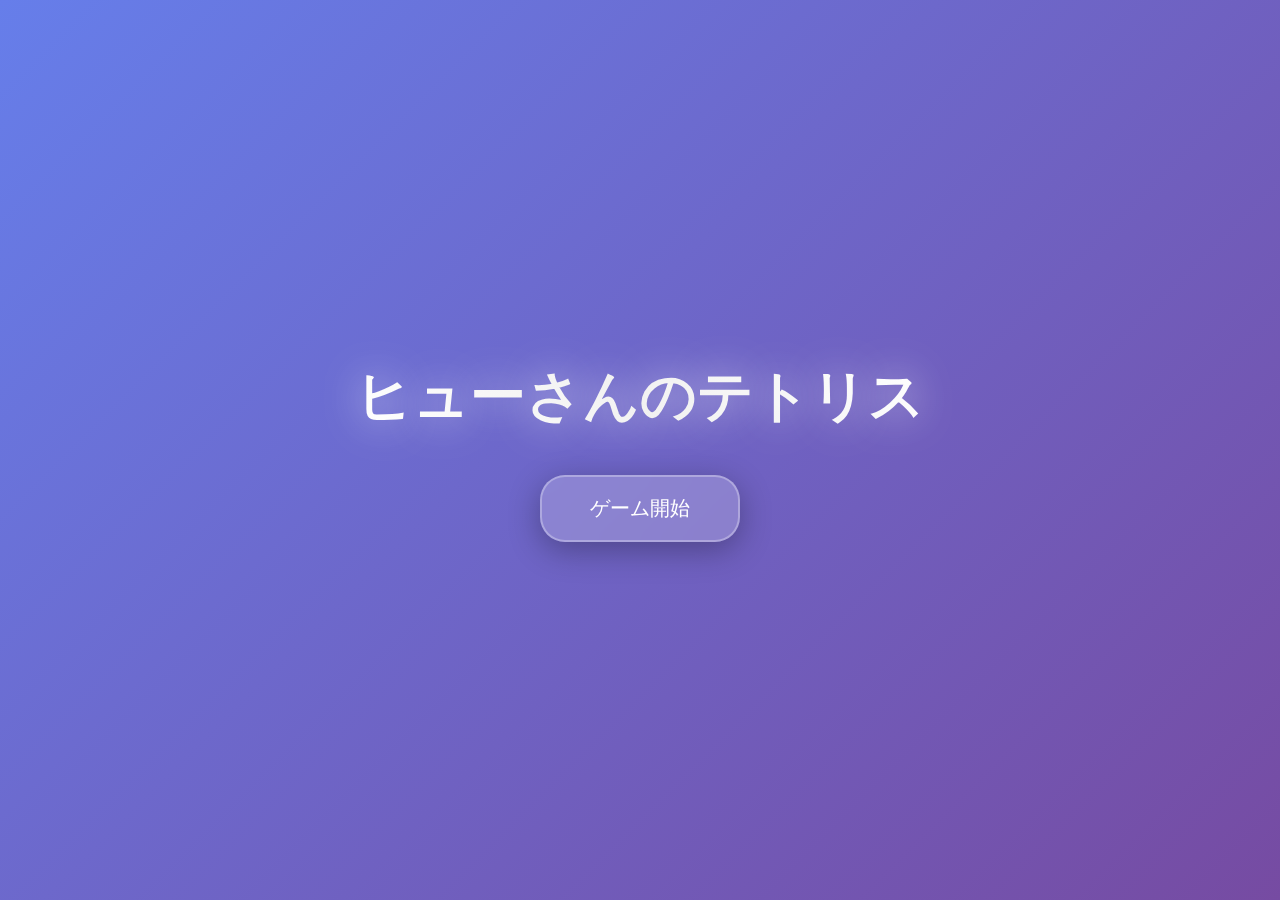
<file: index.html>
<!DOCTYPE html>
<html lang="ja">
<head>
    <meta charset="UTF-8">
    <meta name="viewport" content="width=device-width, initial-scale=1.0, maximum-scale=1.0, user-scalable=no">
    <title>ヒューさんのテトリス</title>
    <link rel="stylesheet" href="assets/css/style.css">
</head>
<body>
    <div class="start-screen" id="startScreen">
        <h1>ヒューさんのテトリス</h1>
        <button class="start-btn" onclick="startGame()">ゲーム開始</button>
    </div>
    
    <div class="game-container" id="gameContainer" style="display: none;">
        <canvas id="gameBoard" class="game-board" width="450" height="900"></canvas>
        <div class="info-panel">
            <div class="score-box">
                <h3>ゲーム情報</h3>
                <div class="score-item">
                    <span>ライン:</span>
                    <span id="lines">0</span>
                </div>
            </div>
            
            <div class="next-box">
                <h3>次のピース</h3>
                <canvas id="nextPiece" class="next-piece" width="120" height="80"></canvas>
            </div>
            
            <div class="next-box">
                <h3>ホールド</h3>
                <canvas id="holdPiece" class="next-piece" width="120" height="80"></canvas>
            </div>
            
            <div class="controls-box">
                <h3>コントローラー</h3>
                <div class="touch-controls">
                    <div class="control-row">
                        <button class="touch-btn move-btn" ontouchstart="handleTouch('left', event)" ontouchend="stopTouch()" onmousedown="handleTouch('left', event)" onmouseup="stopTouch()">←</button>
                        <button class="touch-btn move-btn" ontouchstart="handleTouch('down', event)" ontouchend="stopTouch()" onmousedown="handleTouch('down', event)" onmouseup="stopTouch()">↓</button>
                        <button class="touch-btn move-btn" ontouchstart="handleTouch('right', event)" ontouchend="stopTouch()" onmousedown="handleTouch('right', event)" onmouseup="stopTouch()">→</button>
                    </div>
                    <div class="control-row">
                        <button class="touch-btn action-btn" ontouchstart="handleTouch('drop', event)" onmousedown="handleTouch('drop', event)">⇩</button>
                    </div>
                    <div class="control-row">
                        <button class="touch-btn action-btn" ontouchstart="handleTouch('rotate', event)" onmousedown="handleTouch('rotate', event)">⟲</button>
                        <button class="touch-btn action-btn" ontouchstart="handleTouch('hold', event)" onmousedown="handleTouch('hold', event)">H</button>
                    </div>
                </div>
                <button class="pause-btn" onclick="pauseGame()">ポーズ</button>
            </div>
        </div>
    </div>
    
    <div class="pause-screen" id="pauseScreen">
        <h2>ポーズ中</h2>
        <button class="resume-btn" onclick="resumeGame()">再開する</button>
        <button class="title-btn" onclick="returnToTitle()">タイトルへ戻る</button>
    </div>

    <div class="game-over" id="gameOver">
        <h2>ゲームオーバー</h2>
        <p>消去ライン: <span id="finalLines">0</span></p>
        <button class="title-btn" onclick="returnToTitle()">タイトルへ戻る</button>
    </div>

    <div class="control-instructions" id="controlInstructions">
        <div class="instructions-content">
            <p>← → : 左右移動</p>
            <p>↓ : 高速落下</p>
            <p>↑ : 回転</p>
            <p>スペース : 一気に落下</p>
            <p>C : ホールド</p>
            <p>P : ポーズ</p>
        </div>
    </div>

    <script src="assets/js/script.js"></script>
</body>
</html>
</file>
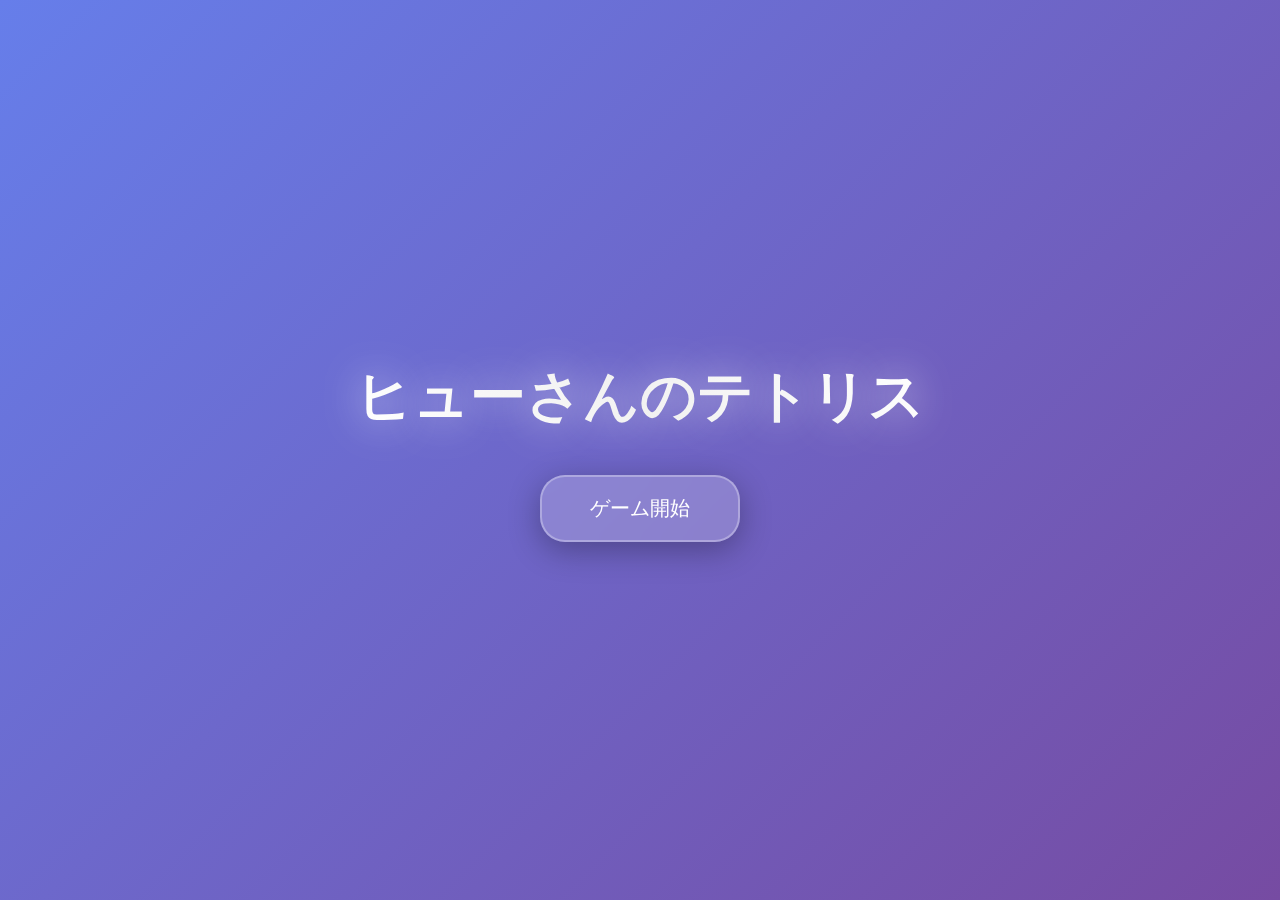
<file: public/index.html>
<!DOCTYPE html>
<html lang="ja">
<head>
    <meta charset="UTF-8">
    <meta name="viewport" content="width=device-width, initial-scale=1.0, maximum-scale=1.0, user-scalable=no">
    <title>ヒューさんのテトリス</title>
    <link rel="stylesheet" href="assets/css/style.css">
</head>
<body>
    <div class="start-screen" id="startScreen">
        <h1>ヒューさんのテトリス</h1>
        <button class="start-btn" onclick="startGame()">ゲーム開始</button>
    </div>
    
    <div class="game-container" id="gameContainer" style="display: none;">
        <div class="control-instructions" id="controlInstructions">
            <div class="instructions-content">
                <p>← → : 左右移動</p>
                <p>↓ : 高速落下</p>
                <p>↑ : 回転</p>
                <p>スペース : 一気に落下</p>
                <p>C : ホールド</p>
                <p>P : ポーズ</p>
            </div>
        </div>
        <canvas id="gameBoard" class="game-board" width="450" height="900"></canvas>
        <div class="info-panel">
            <div class="score-box">
                <h3>ゲーム情報</h3>
                <div class="score-item">
                    <span>ライン:</span>
                    <span id="lines">0</span>
                </div>
            </div>
            
            <div class="next-box">
                <h3>次のピース</h3>
                <canvas id="nextPiece" class="next-piece" width="120" height="80"></canvas>
            </div>
            
            <div class="next-box">
                <h3>ホールド</h3>
                <canvas id="holdPiece" class="next-piece" width="120" height="80"></canvas>
            </div>
            
            <div class="controls-box">
                <h3>コントローラー</h3>
                <div class="touch-controls">
                    <div class="control-row">
                        <button class="touch-btn move-btn" ontouchstart="handleTouch('left', event)" ontouchend="stopTouch()" onmousedown="handleTouch('left', event)" onmouseup="stopTouch()">←</button>
                        <button class="touch-btn move-btn" ontouchstart="handleTouch('down', event)" ontouchend="stopTouch()" onmousedown="handleTouch('down', event)" onmouseup="stopTouch()">↓</button>
                        <button class="touch-btn move-btn" ontouchstart="handleTouch('right', event)" ontouchend="stopTouch()" onmousedown="handleTouch('right', event)" onmouseup="stopTouch()">→</button>
                    </div>
                    <div class="control-row">
                        <button class="touch-btn action-btn" ontouchstart="handleTouch('drop', event)" onmousedown="handleTouch('drop', event)">⇩</button>
                    </div>
                    <div class="control-row">
                        <button class="touch-btn action-btn" ontouchstart="handleTouch('rotate', event)" onmousedown="handleTouch('rotate', event)">⟲</button>
                        <button class="touch-btn action-btn" ontouchstart="handleTouch('hold', event)" onmousedown="handleTouch('hold', event)">H</button>
                    </div>
                </div>
                <button class="pause-btn" onclick="pauseGame()">ポーズ</button>
            </div>
        </div>
    </div>
    
    <div class="pause-screen" id="pauseScreen">
        <h2>ポーズ中</h2>
        <button class="resume-btn" onclick="resumeGame()">再開する</button>
        <button class="title-btn" onclick="returnToTitle()">タイトルへ戻る</button>
    </div>

    <div class="game-over" id="gameOver">
        <h2>ゲームオーバー</h2>
        <p>消去ライン: <span id="finalLines">0</span></p>
        <button class="title-btn" onclick="returnToTitle()">タイトルへ戻る</button>
    </div>

    <script src="assets/js/script.js"></script>
</body>
</html>
</file>
<file: assets/css/style.css>
body {
    margin: 0;
    padding: 0;
    background: linear-gradient(135deg, #667eea 0%, #764ba2 100%);
    font-family: 'Arial', sans-serif;
    display: flex;
    justify-content: center;
    align-items: center;
    min-height: 100vh;
    width: 100vw;
    height: 100vh;
    color: white;
    overflow: auto;
    box-sizing: border-box;
    touch-action: manipulation;
    -webkit-touch-callout: none;
    -webkit-user-select: none;
    -khtml-user-select: none;
    -moz-user-select: none;
    -ms-user-select: none;
    user-select: none;
}

.game-container {
    display: flex;
    gap: 12px;
    background: rgba(0, 0, 0, 0.3);
    padding: 8px;
    border-radius: 15px;
    backdrop-filter: blur(10px);
    box-shadow: 0 20px 40px rgba(0, 0, 0, 0.3);
    width: calc(100vw - 16px);
    height: calc(100vh - 16px);
    max-width: none;
    flex-wrap: nowrap;
    justify-content: center;
    align-items: center;
    box-sizing: border-box;
    overflow: hidden;
    touch-action: manipulation;
}

.game-board {
    border: 3px solid #fff;
    border-radius: 10px;
    background: #000;
    box-shadow: 0 0 30px rgba(255, 255, 255, 0.3);
}

.info-panel {
    display: flex;
    flex-direction: column;
    gap: 8px;
    min-width: 160px;
    max-width: 200px;
    flex: 0 0 auto;
    height: 100%;
    overflow-y: auto;
    box-sizing: border-box;
}

.score-box, .next-box, .controls-box {
    background: rgba(255, 255, 255, 0.1);
    padding: 12px;
    border-radius: 10px;
    border: 1px solid rgba(255, 255, 255, 0.2);
    margin-bottom: 8px;
    box-sizing: border-box;
    flex: 0 0 auto;
}

.score-box h3, .next-box h3, .controls-box h3 {
    margin: 0 0 8px 0;
    font-size: 16px;
    text-align: center;
    color: #fff;
}

.score-item {
    display: flex;
    justify-content: space-between;
    margin: 4px 0;
    font-size: 14px;
}

.next-piece {
    width: 80px;
    height: 50px;
    background: #000;
    border: 2px solid #fff;
    border-radius: 8px;
    margin: 0 auto;
    display: block;
}

/* タッチ操作用ボタン */
.touch-controls {
    display: none;
}

.control-row {
    display: flex;
    justify-content: center;
    align-items: center;
    gap: 4px;
    margin: 4px 0;
}

.touch-btn {
    background: linear-gradient(45deg, #667eea, #764ba2);
    color: white;
    border: none;
    border-radius: 8px;
    font-size: 10px;
    font-weight: bold;
    cursor: pointer;
    transition: all 0.2s;
    user-select: none;
    -webkit-user-select: none;
    -webkit-tap-highlight-color: transparent;
    box-shadow: 0 2px 4px rgba(0, 0, 0, 0.3);
    display: flex;
    justify-content: center;
    align-items: center;
    touch-action: manipulation;
}

.touch-btn:active {
    transform: scale(0.95);
    box-shadow: 0 1px 2px rgba(0, 0, 0, 0.3);
}

.move-btn {
    width: 28px;
    height: 28px;
    font-size: 12px;
}

.action-btn {
    width: 32px;
    height: 32px;
    font-size: 10px;
}

.game-over {
    position: fixed;
    top: 50%;
    left: 50%;
    transform: translate(-50%, -50%);
    background: rgba(0, 0, 0, 0.9);
    padding: 30px;
    border-radius: 20px;
    text-align: center;
    border: 2px solid #fff;
    display: none;
    max-width: 95%;
    min-width: 320px;
    width: auto;
    box-sizing: border-box;
    backdrop-filter: blur(5px);
}

.restart-btn, .game-over .title-btn {
    background: linear-gradient(45deg, #667eea, #764ba2);
    color: white;
    border: none;
    padding: 15px 30px;
    border-radius: 25px;
    font-size: 16px;
    cursor: pointer;
    margin: 10px 0;
    transition: transform 0.2s;
    -webkit-tap-highlight-color: transparent;
    touch-action: manipulation;
    -webkit-user-select: none;
    user-select: none;
    width: 200px;
    height: 50px;
    display: block;
    margin-left: auto;
    margin-right: auto;
}

.restart-btn:hover, .game-over .title-btn:hover {
    transform: scale(1.05);
}

.pause-screen {
    position: fixed;
    top: 50%;
    left: 50%;
    transform: translate(-50%, -50%);
    background: rgba(0, 0, 0, 0.8);
    padding: 30px;
    border-radius: 20px;
    text-align: center;
    border: 2px solid #fff;
    display: none;
    max-width: 95%;
    min-width: 320px;
    width: auto;
    box-sizing: border-box;
    backdrop-filter: blur(5px);
}

.pause-btn, .resume-btn, .retry-btn, .title-btn {
    background: linear-gradient(45deg, #667eea, #764ba2);
    color: white;
    border: none;
    padding: 10px 20px;
    border-radius: 20px;
    font-size: 13px;
    cursor: pointer;
    margin: 8px 0;
    width: 100%;
    box-sizing: border-box;
    -webkit-tap-highlight-color: transparent;
    touch-action: manipulation;
    -webkit-user-select: none;
    user-select: none;
}

.control-instructions {
    position: fixed;
    bottom: 20px;
    left: 50%;
    transform: translateX(-50%);
    background: rgba(0, 0, 0, 0.8);
    color: white;
    padding: 15px 30px;
    border-radius: 15px;
    backdrop-filter: blur(10px);
    border: 1px solid rgba(255, 255, 255, 0.2);
    display: none;
    z-index: 1000;
}

.instructions-content {
    display: flex;
    gap: 20px;
    flex-wrap: wrap;
    justify-content: center;
    align-items: center;
}

.instructions-content p {
    margin: 0;
    font-size: 14px;
    white-space: nowrap;
}

.pause-btn:active, .resume-btn:active, .retry-btn:active, .title-btn:active {
    transform: none;
}

.start-screen {
    position: fixed;
    top: 50%;
    left: 50%;
    transform: translate(-50%, -50%);
    background: rgba(0, 0, 0, 0.9);
    padding: 40px;
    border-radius: 20px;
    text-align: center;
    border: 2px solid #fff;
    max-width: 90%;
    min-width: 300px;
    box-sizing: border-box;
}

.start-screen h1 {
    font-size: 3rem;
    margin: 0 0 40px 0;
    background: linear-gradient(45deg, #667eea, #764ba2, #667eea);
    -webkit-background-clip: text;
    -webkit-text-fill-color: transparent;
    background-clip: text;
    text-shadow: 0 0 30px rgba(255, 255, 255, 0.5);
}

.start-screen p {
    display: none;
}

.start-btn {
    background: rgba(255, 255, 255, 0.2);
    color: white;
    border: 2px solid rgba(255, 255, 255, 0.3);
    padding: 18px 40px;
    border-radius: 25px;
    font-size: 20px;
    cursor: pointer;
    margin-top: 0;
    transition: transform 0.2s;
    min-width: 200px;
    backdrop-filter: blur(10px);
    box-shadow: 0 8px 32px rgba(0, 0, 0, 0.3);
    -webkit-tap-highlight-color: transparent;
    touch-action: manipulation;
    -webkit-user-select: none;
    user-select: none;
}

.start-btn:hover {
    background: rgba(255, 255, 255, 0.3);
    transform: scale(1.05);
}

/* デスクトップ対応 */
@media (min-width: 769px) {
    .game-container {
        flex-direction: row;
        justify-content: center;
        align-items: center;
        padding: 10px;
        gap: 10px;
        max-width: none;
    }
    
    .game-board {
        flex: 0 0 auto;
        order: 1;
    }
    
    .info-panel {
        min-width: 280px;
        max-width: 320px;
        height: 100%;
        flex: 0 0 auto;
        order: 2;
        align-self: stretch;
        display: flex;
        flex-direction: column;
        justify-content: center;
    }
    
    .score-box h3, .next-box h3, .controls-box h3 {
        font-size: 22px;
        margin-bottom: 15px;
    }
    
    .score-item {
        font-size: 20px;
        margin: 8px 0;
    }
    
    .next-piece {
        width: 140px;
        height: 90px;
    }
    
    .controls-box p {
        font-size: 18px;
        margin: 6px 0;
    }
    
    .touch-controls {
        display: block !important;
    }
    
    .touch-btn {
        width: 50px;
        height: 50px;
        font-size: 18px;
        margin: 4px;
    }
    
    .move-btn {
        width: 50px;
        height: 50px;
        font-size: 20px;
    }
    
    .action-btn {
        width: 55px;
        height: 55px;
        font-size: 18px;
    }
    
    .pause-btn {
        font-size: 20px;
        padding: 15px 25px;
    }
    
    .start-screen {
        position: fixed;
        top: 0;
        left: 0;
        width: 100vw;
        height: 100vh;
        max-width: none;
        min-width: none;
        transform: none;
        padding: 15vh 5vw;
        border-radius: 0;
        border: none;
        display: flex;
        flex-direction: column;
        justify-content: center;
        align-items: center;
        background: linear-gradient(135deg, #667eea 0%, #764ba2 100%);
    }
    
    .start-screen h1 {
        font-size: 3.5rem;
        margin-bottom: 40px;
        background: linear-gradient(45deg, #ffffff, #f0f0f0, #ffffff);
        -webkit-background-clip: text;
        -webkit-text-fill-color: transparent;
        background-clip: text;
        text-shadow: 0 0 40px rgba(255, 255, 255, 0.8);
    }
    
    .start-btn {
        font-size: 20px;
        padding: 18px 40px;
        margin-top: 0;
        min-width: 200px;
        background: rgba(255, 255, 255, 0.2);
        backdrop-filter: blur(10px);
        border: 2px solid rgba(255, 255, 255, 0.3);
        box-shadow: 0 8px 32px rgba(0, 0, 0, 0.3);
    }
    
    .start-btn:hover {
        background: rgba(255, 255, 255, 0.3);
        transform: scale(1.05);
    }
    
}

/* タブレット対応 (481px-768px) */
@media (min-width: 481px) and (max-width: 768px) {
    .game-container {
        flex-direction: row;
        align-items: center;
        padding: 8px;
        gap: 8px;
        justify-content: center;
        width: calc(100vw - 16px);
        height: calc(100vh - 16px);
    }
    
    .game-board {
        order: 1;
        flex: 0 0 auto;
    }
    
    .info-panel {
        flex-direction: column;
        gap: 4px;
        min-width: 220px;
        max-width: 260px;
        order: 2;
        height: 100%;
        overflow-y: auto;
        align-self: stretch;
        display: flex;
        justify-content: center;
    }
    
    .game-board {
        order: 1;
        flex: 0 0 auto;
    }
    
    .score-box, .next-box, .controls-box {
        flex: none;
        min-width: auto;
        margin: 0 0 10px 0;
        padding: 12px;
    }
    
    .score-box h3, .next-box h3, .controls-box h3 {
        font-size: 18px;
        margin-bottom: 12px;
    }
    
    .score-item {
        font-size: 16px;
        margin: 6px 0;
    }
    
    .next-piece {
        width: 100px;
        height: 65px;
        display: block;
        margin: 0 auto;
    }
    
    .controls-box p {
        font-size: 16px;
        margin: 5px 0;
        display: none;
    }
    
    .touch-controls {
        display: block !important;
    }
    
    .control-row {
        display: flex !important;
        gap: 6px;
        margin: 6px 0;
    }
    
    .touch-btn {
        width: 42px;
        height: 42px;
        font-size: 16px;
        margin: 3px;
        display: flex !important;
    }
    
    .move-btn {
        width: 42px;
        height: 42px;
        font-size: 18px;
    }
    
    .action-btn {
        width: 46px;
        height: 46px;
        font-size: 16px;
    }
    
    .pause-btn {
        font-size: 18px;
        padding: 12px;
        width: 100%;
        margin: 10px 0;
    }
    
    .start-screen {
        position: fixed;
        top: 0;
        left: 0;
        width: 100vw;
        height: 100vh;
        max-width: none;
        min-width: none;
        transform: none;
        padding: 15vh 5vw;
        border-radius: 0;
        border: none;
        display: flex;
        flex-direction: column;
        justify-content: center;
        align-items: center;
        background: linear-gradient(135deg, #667eea 0%, #764ba2 100%);
    }
    
    .start-screen h1 {
        font-size: 3rem;
        margin-bottom: 40px;
        background: linear-gradient(45deg, #ffffff, #f0f0f0, #ffffff);
        -webkit-background-clip: text;
        -webkit-text-fill-color: transparent;
        background-clip: text;
        text-shadow: 0 0 40px rgba(255, 255, 255, 0.8);
    }
    
    .start-btn {
        font-size: 18px;
        padding: 16px 35px;
        min-width: 180px;
        background: rgba(255, 255, 255, 0.2);
        backdrop-filter: blur(10px);
        border: 2px solid rgba(255, 255, 255, 0.3);
        box-shadow: 0 8px 32px rgba(0, 0, 0, 0.3);
        margin-top: 0;
    }
    
    .start-btn:hover {
        background: rgba(255, 255, 255, 0.3);
        transform: scale(1.05);
    }
}

/* スマートフォン対応 (480px以下) - フルスクリーン */
@media (max-width: 480px) {
    .game-container {
        flex-direction: row;
        align-items: center;
        padding: 4px;
        gap: 4px;
        justify-content: space-between;
        width: calc(100vw - 8px);
        height: calc(100vh - 8px);
        max-width: 100vw;
        overflow: hidden;
    }
    
    .game-board {
        order: 1;
        flex: 1 1 auto;
        max-width: calc(100vw - 110px);
    }
    
    .info-panel {
        flex-direction: column;
        gap: 3px;
        min-width: 90px;
        max-width: 100px;
        width: 100px;
        order: 2;
        height: 100%;
        align-self: stretch;
        display: flex;
        justify-content: center;
        flex: 0 0 100px;
    }
    
    .game-board {
        width: min(35vh, 250px) !important;
        height: min(70vh, 500px) !important;
        order: 1;
    }
    
    .score-box, .next-box, .controls-box {
        flex: none;
        min-width: auto;
        margin: 0 0 5px 0;
        padding: 5px;
    }
    
    .score-box h3, .next-box h3, .controls-box h3 {
        font-size: 12px;
        margin-bottom: 5px;
    }
    
    .score-item {
        font-size: 10px;
        margin: 2px 0;
    }
    
    .next-piece {
        width: 70px;
        height: 45px;
        display: block;
        margin: 0 auto;
    }
    
    .controls-box p {
        font-size: 8px;
        margin: 1px 0;
        display: none;
    }
    
    .touch-controls {
        display: block !important;
        visibility: visible !important;
    }
    
    .control-row {
        display: flex !important;
        gap: 2px;
        margin: 2px 0;
        justify-content: center;
        align-items: center;
    }
    
    .touch-btn {
        display: flex !important;
        width: 20px;
        height: 20px;
        font-size: 7px;
        margin: 1px;
        border-radius: 4px;
        justify-content: center;
        align-items: center;
        background: linear-gradient(45deg, #667eea, #764ba2);
        color: white;
        border: none;
        cursor: pointer;
    }
    
    .move-btn {
        width: 20px;
        height: 20px;
        font-size: 8px;
    }
    
    .action-btn {
        width: 22px;
        height: 22px;
        font-size: 7px;
    }
    
    .pause-btn {
        font-size: 9px;
        padding: 5px;
        width: 100%;
        margin: 5px 0;
    }
    
    .start-screen {
        position: fixed;
        top: 0;
        left: 0;
        width: 100vw;
        height: 100vh;
        max-width: none;
        min-width: none;
        transform: none;
        padding: 15vh 5vw;
        border-radius: 0;
        border: none;
        display: flex;
        flex-direction: column;
        justify-content: center;
        align-items: center;
        background: linear-gradient(135deg, #667eea 0%, #764ba2 100%);
    }
    
    .start-screen h1 {
        font-size: 3.5rem;
        margin-bottom: 40px;
        background: linear-gradient(45deg, #ffffff, #f0f0f0, #ffffff);
        -webkit-background-clip: text;
        -webkit-text-fill-color: transparent;
        background-clip: text;
        text-shadow: 0 0 40px rgba(255, 255, 255, 0.8);
    }
    
    .start-btn {
        font-size: 20px;
        padding: 18px 40px;
        margin-top: 0;
        min-width: 200px;
        background: rgba(255, 255, 255, 0.2);
        backdrop-filter: blur(10px);
        border: 2px solid rgba(255, 255, 255, 0.3);
        box-shadow: 0 8px 32px rgba(0, 0, 0, 0.3);
    }
    
    .start-btn:hover {
        background: rgba(255, 255, 255, 0.3);
        transform: scale(1.05);
    }
}

/* 小さなスマートフォン対応 (360px以下) */
@media (max-width: 360px) {
    .game-container {
        padding: 5px;
        gap: 6px;
    }
    
    .info-panel {
        gap: 5px;
        min-width: 85px;
        max-width: 85px;
        order: 2;
    }
    
    .game-board {
        width: 280px !important;
        height: 560px !important;
        order: 1;
    }
    
    .score-box, .next-box, .controls-box {
        padding: 5px;
        margin: 0 0 5px 0;
    }
    
    .score-box h3, .next-box h3, .controls-box h3 {
        font-size: 11px;
        margin-bottom: 5px;
    }
    
    .score-item {
        font-size: 9px;
        margin: 2px 0;
    }
    
    .next-piece {
        width: 60px;
        height: 40px;
        display: block;
        margin: 0 auto;
    }
    
    .controls-box p {
        font-size: 7px;
        margin: 1px 0;
        display: none;
    }
    
    .touch-controls {
        display: block !important;
    }
    
    .control-row {
        gap: 2px;
        margin: 2px 0;
        display: flex !important;
    }
    
    .touch-btn {
        width: 20px;
        height: 20px;
        font-size: 7px;
        margin: 1px;
        border-radius: 4px;
        display: flex !important;
    }
    
    .move-btn {
        width: 20px;
        height: 20px;
        font-size: 8px;
    }
    
    .action-btn {
        width: 22px;
        height: 22px;
        font-size: 7px;
    }
    
    .pause-btn {
        font-size: 7px;
        padding: 3px;
        width: 100%;
        margin: 3px 0;
    }
    
    .start-screen {
        padding: 12vh 4vw;
    }
    
    .start-screen h1 {
        font-size: 3rem;
        margin-bottom: 35px;
    }
    
    .start-btn {
        font-size: 18px;
        padding: 16px 35px;
        min-width: 180px;
    }
}

/* 横向きスマートフォン対応 */
@media (max-height: 500px) and (orientation: landscape) {
    .game-container {
        flex-direction: row;
        align-items: flex-start;
        padding: 5px;
        gap: 6px;
    }
    
    .info-panel {
        flex-direction: column;
        gap: 4px;
        width: 120px;
        min-width: 120px;
        max-width: 120px;
        order: 2;
    }
    
    .game-board {
        width: 220px !important;
        height: 350px !important;
        order: 1;
    }
    
    .score-box, .next-box, .controls-box {
        min-width: auto;
        margin: 0 0 4px 0;
        padding: 4px;
    }
}

/* 非常に小さな画面対応 */
@media (max-width: 320px) {
    .game-container {
        padding: 4px;
        gap: 5px;
    }
    
    .info-panel {
        gap: 4px;
        min-width: 75px;
        max-width: 75px;
        order: 2;
    }
    
    .game-board {
        width: 240px !important;
        height: 480px !important;
        order: 1;
    }
    
    .score-box, .next-box, .controls-box {
        padding: 4px;
        margin: 0 0 4px 0;
    }
    
    .score-box h3, .next-box h3, .controls-box h3 {
        font-size: 10px;
        margin-bottom: 4px;
    }
    
    .score-item {
        font-size: 8px;
        margin: 1px 0;
    }
    
    .next-piece {
        width: 50px;
        height: 35px;
        display: block;
        margin: 0 auto;
    }
    
    .controls-box p {
        font-size: 6px;
        margin: 1px 0;
        display: none;
    }
    
    .pause-btn {
        font-size: 7px;
        padding: 4px;
        width: 100%;
        margin: 4px 0;
    }
    
    .start-screen {
        padding: 12vh 4vw;
    }
    
    .start-screen h1 {
        font-size: 2.8rem;
        margin-bottom: 35px;
    }
    
    .start-btn {
        font-size: 18px;
        padding: 16px 35px;
        min-width: 180px;
    }
}
</file>
<file: public/assets/css/style.css>
body {
    margin: 0;
    padding: 0;
    background: linear-gradient(135deg, #667eea 0%, #764ba2 100%);
    font-family: 'Arial', sans-serif;
    display: flex;
    justify-content: center;
    align-items: center;
    min-height: 100vh;
    width: 100vw;
    height: 100vh;
    color: white;
    overflow: auto;
    box-sizing: border-box;
    touch-action: manipulation;
    -webkit-touch-callout: none;
    -webkit-user-select: none;
    -khtml-user-select: none;
    -moz-user-select: none;
    -ms-user-select: none;
    user-select: none;
}

.game-container {
    display: flex;
    gap: 12px;
    background: rgba(0, 0, 0, 0.3);
    padding: 8px;
    border-radius: 15px;
    backdrop-filter: blur(10px);
    box-shadow: 0 20px 40px rgba(0, 0, 0, 0.3);
    width: calc(100vw - 16px);
    height: calc(100vh - 16px);
    max-width: none;
    flex-wrap: nowrap;
    justify-content: center;
    align-items: center;
    box-sizing: border-box;
    overflow: hidden;
    touch-action: manipulation;
}

.game-board {
    border: 3px solid #fff;
    border-radius: 10px;
    background: #000;
    box-shadow: 0 0 30px rgba(255, 255, 255, 0.3);
}

.info-panel {
    display: flex;
    flex-direction: column;
    gap: 8px;
    min-width: 160px;
    max-width: 200px;
    flex: 0 0 auto;
    height: 100%;
    overflow-y: auto;
    box-sizing: border-box;
}

.score-box, .next-box, .controls-box {
    background: rgba(255, 255, 255, 0.1);
    padding: 12px;
    border-radius: 10px;
    border: 1px solid rgba(255, 255, 255, 0.2);
    margin-bottom: 8px;
    box-sizing: border-box;
    flex: 0 0 auto;
}

.score-box h3, .next-box h3, .controls-box h3 {
    margin: 0 0 8px 0;
    font-size: 16px;
    text-align: center;
    color: #fff;
}

.score-item {
    display: flex;
    justify-content: space-between;
    margin: 4px 0;
    font-size: 14px;
}

.next-piece {
    width: 80px;
    height: 50px;
    background: #000;
    border: 2px solid #fff;
    border-radius: 8px;
    margin: 0 auto;
    display: block;
}

/* タッチ操作用ボタン */
.touch-controls {
    display: none;
}

.control-row {
    display: flex;
    justify-content: center;
    align-items: center;
    gap: 4px;
    margin: 4px 0;
}

.touch-btn {
    background: linear-gradient(45deg, #667eea, #764ba2);
    color: white;
    border: none;
    border-radius: 8px;
    font-size: 10px;
    font-weight: bold;
    cursor: pointer;
    transition: all 0.2s;
    user-select: none;
    -webkit-user-select: none;
    -webkit-tap-highlight-color: transparent;
    box-shadow: 0 2px 4px rgba(0, 0, 0, 0.3);
    display: flex;
    justify-content: center;
    align-items: center;
    touch-action: manipulation;
}

.touch-btn:active {
    transform: scale(0.95);
    box-shadow: 0 1px 2px rgba(0, 0, 0, 0.3);
}

.move-btn {
    width: 28px;
    height: 28px;
    font-size: 12px;
}

.action-btn {
    width: 32px;
    height: 32px;
    font-size: 10px;
}

.game-over {
    position: fixed;
    top: 50%;
    left: 50%;
    transform: translate(-50%, -50%);
    background: rgba(0, 0, 0, 0.9);
    padding: 30px;
    border-radius: 20px;
    text-align: center;
    border: 2px solid #fff;
    display: none;
    max-width: 95%;
    min-width: 320px;
    width: auto;
    box-sizing: border-box;
    backdrop-filter: blur(5px);
}

.restart-btn, .game-over .title-btn {
    background: linear-gradient(45deg, #667eea, #764ba2);
    color: white;
    border: none;
    padding: 15px 30px;
    border-radius: 25px;
    font-size: 16px;
    cursor: pointer;
    margin: 10px 0;
    transition: transform 0.2s;
    -webkit-tap-highlight-color: transparent;
    touch-action: manipulation;
    -webkit-user-select: none;
    user-select: none;
    width: 200px;
    height: 50px;
    display: block;
    margin-left: auto;
    margin-right: auto;
}

.restart-btn:hover, .game-over .title-btn:hover {
    transform: scale(1.05);
}

.pause-screen {
    position: fixed;
    top: 50%;
    left: 50%;
    transform: translate(-50%, -50%);
    background: rgba(0, 0, 0, 0.8);
    padding: 30px;
    border-radius: 20px;
    text-align: center;
    border: 2px solid #fff;
    display: none;
    max-width: 95%;
    min-width: 320px;
    width: auto;
    box-sizing: border-box;
    backdrop-filter: blur(5px);
}

.pause-btn, .resume-btn, .retry-btn, .title-btn {
    background: linear-gradient(45deg, #667eea, #764ba2);
    color: white;
    border: none;
    padding: 10px 20px;
    border-radius: 20px;
    font-size: 13px;
    cursor: pointer;
    margin: 8px 0;
    width: 100%;
    box-sizing: border-box;
    -webkit-tap-highlight-color: transparent;
    touch-action: manipulation;
    -webkit-user-select: none;
    user-select: none;
}

.control-instructions {
    position: fixed;
    top: 50%;
    left: 20px;
    transform: translateY(-50%);
    background: rgba(0, 0, 0, 0.8);
    color: white;
    padding: 15px 20px;
    border-radius: 15px;
    backdrop-filter: blur(10px);
    border: 1px solid rgba(255, 255, 255, 0.2);
    display: none;
}

.instructions-content {
    display: flex;
    flex-direction: column;
    gap: 5px;
    justify-content: center;
    align-items: flex-start;
}

.instructions-content p {
    margin: 0;
    font-size: 12px;
    white-space: nowrap;
}

.pause-btn:active, .resume-btn:active, .retry-btn:active, .title-btn:active {
    transform: none;
}

.start-screen {
    position: fixed;
    top: 50%;
    left: 50%;
    transform: translate(-50%, -50%);
    background: rgba(0, 0, 0, 0.9);
    padding: 40px;
    border-radius: 20px;
    text-align: center;
    border: 2px solid #fff;
    max-width: 90%;
    min-width: 300px;
    box-sizing: border-box;
}

.start-screen h1 {
    font-size: 3rem;
    margin: 0 0 40px 0;
    background: linear-gradient(45deg, #667eea, #764ba2, #667eea);
    -webkit-background-clip: text;
    -webkit-text-fill-color: transparent;
    background-clip: text;
    text-shadow: 0 0 30px rgba(255, 255, 255, 0.5);
}

.start-screen p {
    display: none;
}

.start-btn {
    background: rgba(255, 255, 255, 0.2);
    color: white;
    border: 2px solid rgba(255, 255, 255, 0.3);
    padding: 18px 40px;
    border-radius: 25px;
    font-size: 20px;
    cursor: pointer;
    margin-top: 0;
    transition: transform 0.2s;
    min-width: 200px;
    backdrop-filter: blur(10px);
    box-shadow: 0 8px 32px rgba(0, 0, 0, 0.3);
    -webkit-tap-highlight-color: transparent;
    touch-action: manipulation;
    -webkit-user-select: none;
    user-select: none;
}

.start-btn:hover {
    background: rgba(255, 255, 255, 0.3);
    transform: scale(1.05);
}

/* デスクトップ対応 */
@media (min-width: 769px) {
    .game-container {
        flex-direction: row;
        justify-content: center;
        align-items: center;
        padding: 10px;
        gap: 10px;
        max-width: none;
    }
    
    .control-instructions {
        position: static;
        background: rgba(0, 0, 0, 0.8);
        color: white;
        padding: 15px 20px;
        border-radius: 15px;
        backdrop-filter: blur(10px);
        border: 1px solid rgba(255, 255, 255, 0.2);
        display: block;
        order: 1;
        flex: 0 0 auto;
        align-self: center;
    }
    
    .game-board {
        flex: 0 0 auto;
        order: 2;
    }
    
    .info-panel {
        min-width: 280px;
        max-width: 320px;
        height: 100%;
        flex: 0 0 auto;
        order: 3;
        align-self: stretch;
        display: flex;
        flex-direction: column;
        justify-content: center;
    }
    
    .score-box h3, .next-box h3, .controls-box h3 {
        font-size: 22px;
        margin-bottom: 15px;
    }
    
    .score-item {
        font-size: 20px;
        margin: 8px 0;
    }
    
    .next-piece {
        width: 140px;
        height: 90px;
    }
    
    .controls-box p {
        font-size: 18px;
        margin: 6px 0;
    }
    
    .touch-controls {
        display: none !important;
    }
    
    .controls-box h3 {
        display: none !important;
    }
    
    .touch-btn {
        width: 50px;
        height: 50px;
        font-size: 18px;
        margin: 4px;
    }
    
    .move-btn {
        width: 50px;
        height: 50px;
        font-size: 20px;
    }
    
    .action-btn {
        width: 55px;
        height: 55px;
        font-size: 18px;
    }
    
    .pause-btn {
        font-size: 20px;
        padding: 15px 25px;
    }
    
    .start-screen {
        position: fixed;
        top: 0;
        left: 0;
        width: 100vw;
        height: 100vh;
        max-width: none;
        min-width: none;
        transform: none;
        padding: 15vh 5vw;
        border-radius: 0;
        border: none;
        display: flex;
        flex-direction: column;
        justify-content: center;
        align-items: center;
        background: linear-gradient(135deg, #667eea 0%, #764ba2 100%);
    }
    
    .start-screen h1 {
        font-size: 3.5rem;
        margin-bottom: 40px;
        background: linear-gradient(45deg, #ffffff, #f0f0f0, #ffffff);
        -webkit-background-clip: text;
        -webkit-text-fill-color: transparent;
        background-clip: text;
        text-shadow: 0 0 40px rgba(255, 255, 255, 0.8);
    }
    
    .start-btn {
        font-size: 20px;
        padding: 18px 40px;
        margin-top: 0;
        min-width: 200px;
        background: rgba(255, 255, 255, 0.2);
        backdrop-filter: blur(10px);
        border: 2px solid rgba(255, 255, 255, 0.3);
        box-shadow: 0 8px 32px rgba(0, 0, 0, 0.3);
    }
    
    .start-btn:hover {
        background: rgba(255, 255, 255, 0.3);
        transform: scale(1.05);
    }
    
}

/* 画面幅が狭い場合は操作説明を非表示 */
@media (min-width: 769px) and (max-width: 1100px) {
    .control-instructions {
        display: none !important;
    }
}

/* タブレット対応 (481px-768px) */
@media (min-width: 481px) and (max-width: 768px) {
    .control-instructions {
        display: none !important;
    }
    .game-container {
        flex-direction: row;
        align-items: center;
        padding: 8px;
        gap: 8px;
        justify-content: center;
        width: calc(100vw - 16px);
        height: calc(100vh - 16px);
    }
    
    .game-board {
        order: 1;
        flex: 0 0 auto;
    }
    
    .info-panel {
        flex-direction: column;
        gap: 4px;
        min-width: 220px;
        max-width: 260px;
        order: 2;
        height: 100%;
        overflow-y: auto;
        align-self: stretch;
        display: flex;
        justify-content: center;
    }
    
    .game-board {
        order: 1;
        flex: 0 0 auto;
    }
    
    .score-box, .next-box, .controls-box {
        flex: none;
        min-width: auto;
        margin: 0 0 10px 0;
        padding: 12px;
    }
    
    .score-box h3, .next-box h3, .controls-box h3 {
        font-size: 18px;
        margin-bottom: 12px;
    }
    
    .score-item {
        font-size: 16px;
        margin: 6px 0;
    }
    
    .next-piece {
        width: 100px;
        height: 65px;
        display: block;
        margin: 0 auto;
    }
    
    .controls-box p {
        font-size: 16px;
        margin: 5px 0;
        display: none;
    }
    
    .touch-controls {
        display: block !important;
    }
    
    .control-row {
        display: flex !important;
        gap: 6px;
        margin: 6px 0;
    }
    
    .touch-btn {
        width: 42px;
        height: 42px;
        font-size: 16px;
        margin: 3px;
        display: flex !important;
    }
    
    .move-btn {
        width: 42px;
        height: 42px;
        font-size: 18px;
    }
    
    .action-btn {
        width: 46px;
        height: 46px;
        font-size: 16px;
    }
    
    .pause-btn {
        font-size: 18px;
        padding: 12px;
        width: 100%;
        margin: 10px 0;
    }
    
    .start-screen {
        position: fixed;
        top: 0;
        left: 0;
        width: 100vw;
        height: 100vh;
        max-width: none;
        min-width: none;
        transform: none;
        padding: 15vh 5vw;
        border-radius: 0;
        border: none;
        display: flex;
        flex-direction: column;
        justify-content: center;
        align-items: center;
        background: linear-gradient(135deg, #667eea 0%, #764ba2 100%);
    }
    
    .start-screen h1 {
        font-size: 3rem;
        margin-bottom: 40px;
        background: linear-gradient(45deg, #ffffff, #f0f0f0, #ffffff);
        -webkit-background-clip: text;
        -webkit-text-fill-color: transparent;
        background-clip: text;
        text-shadow: 0 0 40px rgba(255, 255, 255, 0.8);
    }
    
    .start-btn {
        font-size: 18px;
        padding: 16px 35px;
        min-width: 180px;
        background: rgba(255, 255, 255, 0.2);
        backdrop-filter: blur(10px);
        border: 2px solid rgba(255, 255, 255, 0.3);
        box-shadow: 0 8px 32px rgba(0, 0, 0, 0.3);
        margin-top: 0;
    }
    
    .start-btn:hover {
        background: rgba(255, 255, 255, 0.3);
        transform: scale(1.05);
    }
}

/* スマートフォン対応 (480px以下) - フルスクリーン */
@media (max-width: 480px) {
    .control-instructions {
        display: none !important;
    }
    .game-container {
        flex-direction: row;
        align-items: center;
        padding: 4px;
        gap: 4px;
        justify-content: space-between;
        width: calc(100vw - 8px);
        height: calc(100vh - 8px);
        max-width: 100vw;
        overflow: hidden;
    }
    
    .game-board {
        order: 1;
        flex: 1 1 auto;
        max-width: calc(100vw - 110px);
    }
    
    .info-panel {
        flex-direction: column;
        gap: 3px;
        min-width: 90px;
        max-width: 100px;
        width: 100px;
        order: 2;
        height: 100%;
        align-self: stretch;
        display: flex;
        justify-content: center;
        flex: 0 0 100px;
    }
    
    .game-board {
        width: min(35vh, 250px) !important;
        height: min(70vh, 500px) !important;
        order: 1;
    }
    
    .score-box, .next-box, .controls-box {
        flex: none;
        min-width: auto;
        margin: 0 0 5px 0;
        padding: 5px;
    }
    
    .score-box h3, .next-box h3, .controls-box h3 {
        font-size: 12px;
        margin-bottom: 5px;
    }
    
    .score-item {
        font-size: 10px;
        margin: 2px 0;
    }
    
    .next-piece {
        width: 70px;
        height: 45px;
        display: block;
        margin: 0 auto;
    }
    
    .controls-box p {
        font-size: 8px;
        margin: 1px 0;
        display: none;
    }
    
    .touch-controls {
        display: block !important;
        visibility: visible !important;
    }
    
    .control-row {
        display: flex !important;
        gap: 2px;
        margin: 2px 0;
        justify-content: center;
        align-items: center;
    }
    
    .touch-btn {
        display: flex !important;
        width: 20px;
        height: 20px;
        font-size: 7px;
        margin: 1px;
        border-radius: 4px;
        justify-content: center;
        align-items: center;
        background: linear-gradient(45deg, #667eea, #764ba2);
        color: white;
        border: none;
        cursor: pointer;
    }
    
    .move-btn {
        width: 20px;
        height: 20px;
        font-size: 8px;
    }
    
    .action-btn {
        width: 22px;
        height: 22px;
        font-size: 7px;
    }
    
    .pause-btn {
        font-size: 9px;
        padding: 5px;
        width: 100%;
        margin: 5px 0;
    }
    
    .start-screen {
        position: fixed;
        top: 0;
        left: 0;
        width: 100vw;
        height: 100vh;
        max-width: none;
        min-width: none;
        transform: none;
        padding: 15vh 5vw;
        border-radius: 0;
        border: none;
        display: flex;
        flex-direction: column;
        justify-content: center;
        align-items: center;
        background: linear-gradient(135deg, #667eea 0%, #764ba2 100%);
    }
    
    .start-screen h1 {
        font-size: 3.5rem;
        margin-bottom: 40px;
        background: linear-gradient(45deg, #ffffff, #f0f0f0, #ffffff);
        -webkit-background-clip: text;
        -webkit-text-fill-color: transparent;
        background-clip: text;
        text-shadow: 0 0 40px rgba(255, 255, 255, 0.8);
    }
    
    .start-btn {
        font-size: 20px;
        padding: 18px 40px;
        margin-top: 0;
        min-width: 200px;
        background: rgba(255, 255, 255, 0.2);
        backdrop-filter: blur(10px);
        border: 2px solid rgba(255, 255, 255, 0.3);
        box-shadow: 0 8px 32px rgba(0, 0, 0, 0.3);
    }
    
    .start-btn:hover {
        background: rgba(255, 255, 255, 0.3);
        transform: scale(1.05);
    }
}

/* 小さなスマートフォン対応 (360px以下) */
@media (max-width: 360px) {
    .game-container {
        padding: 5px;
        gap: 6px;
    }
    
    .info-panel {
        gap: 5px;
        min-width: 85px;
        max-width: 85px;
        order: 2;
    }
    
    .game-board {
        width: 280px !important;
        height: 560px !important;
        order: 1;
    }
    
    .score-box, .next-box, .controls-box {
        padding: 5px;
        margin: 0 0 5px 0;
    }
    
    .score-box h3, .next-box h3, .controls-box h3 {
        font-size: 11px;
        margin-bottom: 5px;
    }
    
    .score-item {
        font-size: 9px;
        margin: 2px 0;
    }
    
    .next-piece {
        width: 60px;
        height: 40px;
        display: block;
        margin: 0 auto;
    }
    
    .controls-box p {
        font-size: 7px;
        margin: 1px 0;
        display: none;
    }
    
    .touch-controls {
        display: block !important;
    }
    
    .control-row {
        gap: 2px;
        margin: 2px 0;
        display: flex !important;
    }
    
    .touch-btn {
        width: 20px;
        height: 20px;
        font-size: 7px;
        margin: 1px;
        border-radius: 4px;
        display: flex !important;
    }
    
    .move-btn {
        width: 20px;
        height: 20px;
        font-size: 8px;
    }
    
    .action-btn {
        width: 22px;
        height: 22px;
        font-size: 7px;
    }
    
    .pause-btn {
        font-size: 7px;
        padding: 3px;
        width: 100%;
        margin: 3px 0;
    }
    
    .start-screen {
        padding: 12vh 4vw;
    }
    
    .start-screen h1 {
        font-size: 3rem;
        margin-bottom: 35px;
    }
    
    .start-btn {
        font-size: 18px;
        padding: 16px 35px;
        min-width: 180px;
    }
}

/* 横向きスマートフォン対応 */
@media (max-height: 500px) and (orientation: landscape) {
    .game-container {
        flex-direction: row;
        align-items: flex-start;
        padding: 5px;
        gap: 6px;
    }
    
    .info-panel {
        flex-direction: column;
        gap: 4px;
        width: 120px;
        min-width: 120px;
        max-width: 120px;
        order: 2;
    }
    
    .game-board {
        width: 220px !important;
        height: 350px !important;
        order: 1;
    }
    
    .score-box, .next-box, .controls-box {
        min-width: auto;
        margin: 0 0 4px 0;
        padding: 4px;
    }
}

/* 非常に小さな画面対応 */
@media (max-width: 320px) {
    .game-container {
        padding: 4px;
        gap: 5px;
    }
    
    .info-panel {
        gap: 4px;
        min-width: 75px;
        max-width: 75px;
        order: 2;
    }
    
    .game-board {
        width: 240px !important;
        height: 480px !important;
        order: 1;
    }
    
    .score-box, .next-box, .controls-box {
        padding: 4px;
        margin: 0 0 4px 0;
    }
    
    .score-box h3, .next-box h3, .controls-box h3 {
        font-size: 10px;
        margin-bottom: 4px;
    }
    
    .score-item {
        font-size: 8px;
        margin: 1px 0;
    }
    
    .next-piece {
        width: 50px;
        height: 35px;
        display: block;
        margin: 0 auto;
    }
    
    .controls-box p {
        font-size: 6px;
        margin: 1px 0;
        display: none;
    }
    
    .pause-btn {
        font-size: 7px;
        padding: 4px;
        width: 100%;
        margin: 4px 0;
    }
    
    .start-screen {
        padding: 12vh 4vw;
    }
    
    .start-screen h1 {
        font-size: 2.8rem;
        margin-bottom: 35px;
    }
    
    .start-btn {
        font-size: 18px;
        padding: 16px 35px;
        min-width: 180px;
    }
}
</file>
